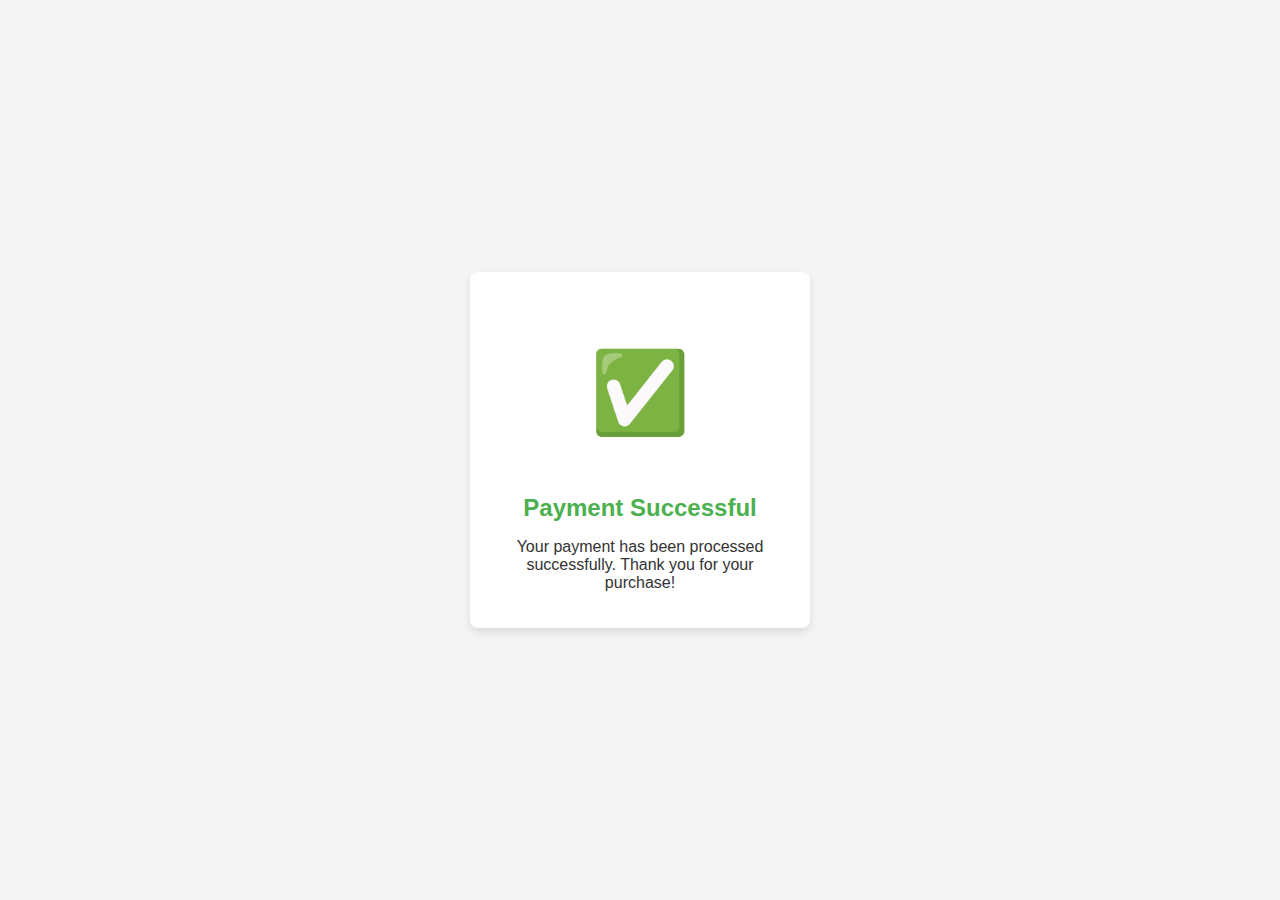
<file: success.html>
<!DOCTYPE html>
<html lang="en">
<head>
    <meta charset="UTF-8">
    <meta name="viewport" content="width=device-width, initial-scale=1.0">
    <title>Payment Successful</title>
    <style>
        body {
            font-family: Arial, sans-serif;
            display: flex;
            justify-content: center;
            align-items: center;
            height: 100vh;
            margin: 0;
            background-color: #f4f4f4;
        }

        .container {
            text-align: center;
            background-color: white;
            padding: 20px;
            border-radius: 8px;
            box-shadow: 0 4px 8px rgba(0, 0, 0, 0.1);
            width: 300px;
        }

        h1 {
            color: #4CAF50;
            font-size: 24px;
        }

        p {
            color: #333;
            font-size: 16px;
        }

        .button {
            display: inline-block;
            background-color: #4CAF50;
            color: white;
            padding: 10px 20px;
            text-decoration: none;
            border-radius: 4px;
            margin-top: 20px;
        }

        .button:hover {
            background-color: #45a049;
        }
    </style>
</head>
<body>
    <div class="container">
        <h1 style="font-size: 80px;text-align: center;">✅</h1>
        <h1>Payment Successful</h1>
        <p>Your payment has been processed successfully. Thank you for your purchase!</p>
    </div>
</body>
</html>
</file>
